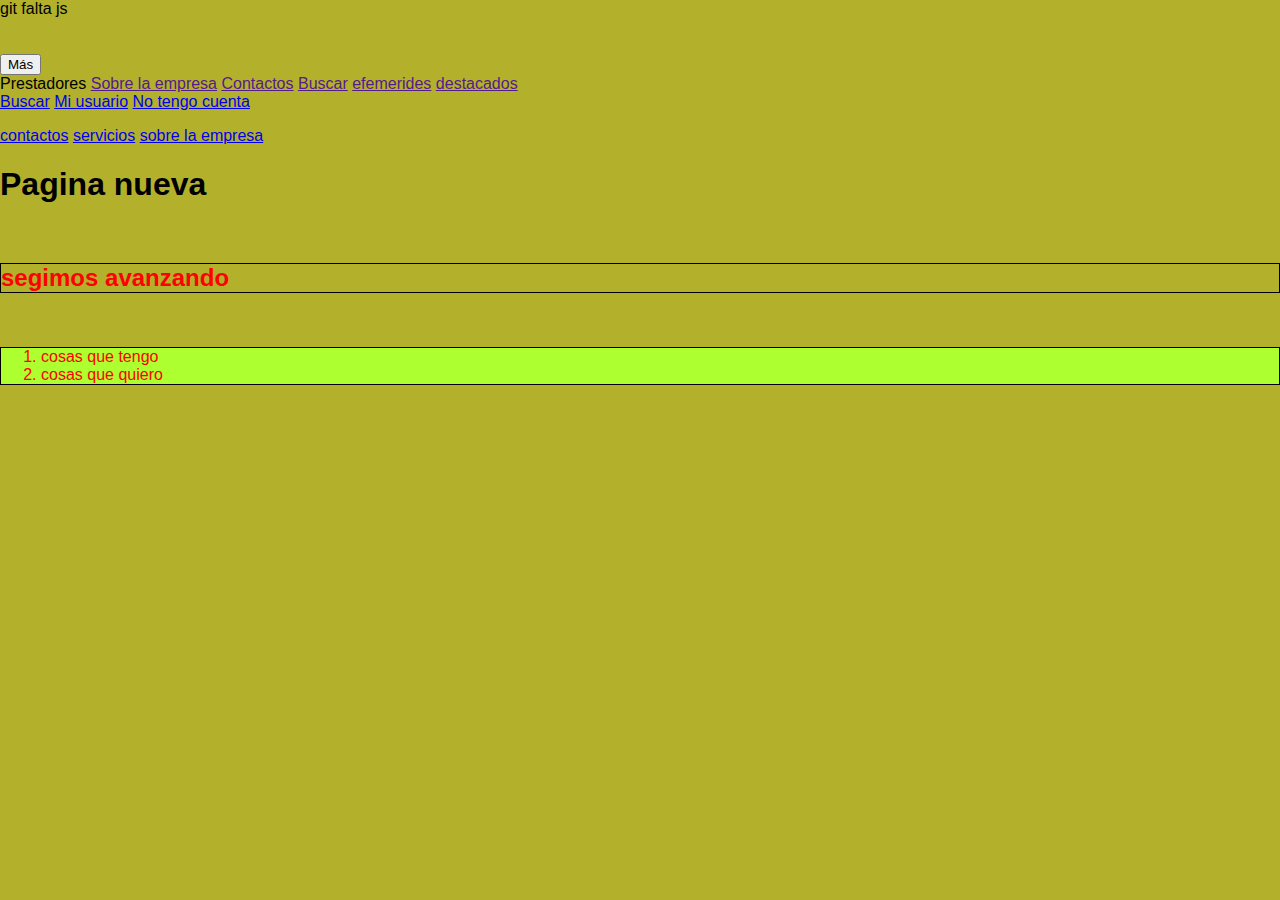
<file: index1.html>
git<!DOCTYPE html>
<html lang="es">
<head>
    <meta charset="UTF-8">
    <meta http-equiv="X-UA-Compatible" content="IE=edge">
    <meta name="viewport" content="width=device-width, initial-scale=1.0">
    <title>Menu verical responsivo</title>
<link rel="stylesheet" href="styl.css">
<script> document.write ("falta js") </script>
</head>
<body>
    <nav>
        <div class="movil">
            <div class="header"></div><br>
                <div class="logo"></div><br>
                <div class="more"><button>Más</button></div>
        </div>
        <div class="links">
            <a herf="#">Prestadores</a>
            <a href="">Sobre la empresa</a>
            <a href="">Contactos</a>
            <a href="">Buscar</a>
            <a href="">efemerides</a>
            <a href="">destacados</a>
        </div>
        <div class="Menu">
            <a href="#">Buscar</a>
            <a href="#">Mi usuario</a>
            <a href=" ">No tengo cuenta</a>
        </div>
        <div class="contenedor"> 
            <p></p>
        </div>
        <div class="Menu2">
            <a href="Más"></a>
            <div class="submenu">
                <a href="cosas">contactos</a>
                <a href="trabajos">servicios</a>
                <a href="proyectos">sobre la empresa</a>
            </div>
        </div>
    </nav>
    <h1>Pagina nueva</h1><br>
    <h2> segimos avanzando</h2><br>
    <p id="que loco no?"> </p>
    <ol>
        <style>
            ol {
                background-color:greenyellow;
            }
        </style>
        <li>cosas que tengo</li>
        <li>cosas que quiero</li>
    </ol>

</body>
</html>
</file>
<file: styl.css>
body {
        font-family: 'Lucida Sans', 'Lucida Sans Regular', 'Lucida Grande', 'Lucida Sans Unicode', Geneva, Verdana, sans-serif;
        margin: 0%;
        padding: 0%;
        background-color:rgb(179, 177, 44) ;
    }

h2,ol {
    color: rgb(255, 0, 0);
    border: 1.5px solid black;
}
div .movil {
    color: aquamarine;

}
.

/* comentario tecla control + cerrar llaves (ctrl+})  */
</file>
